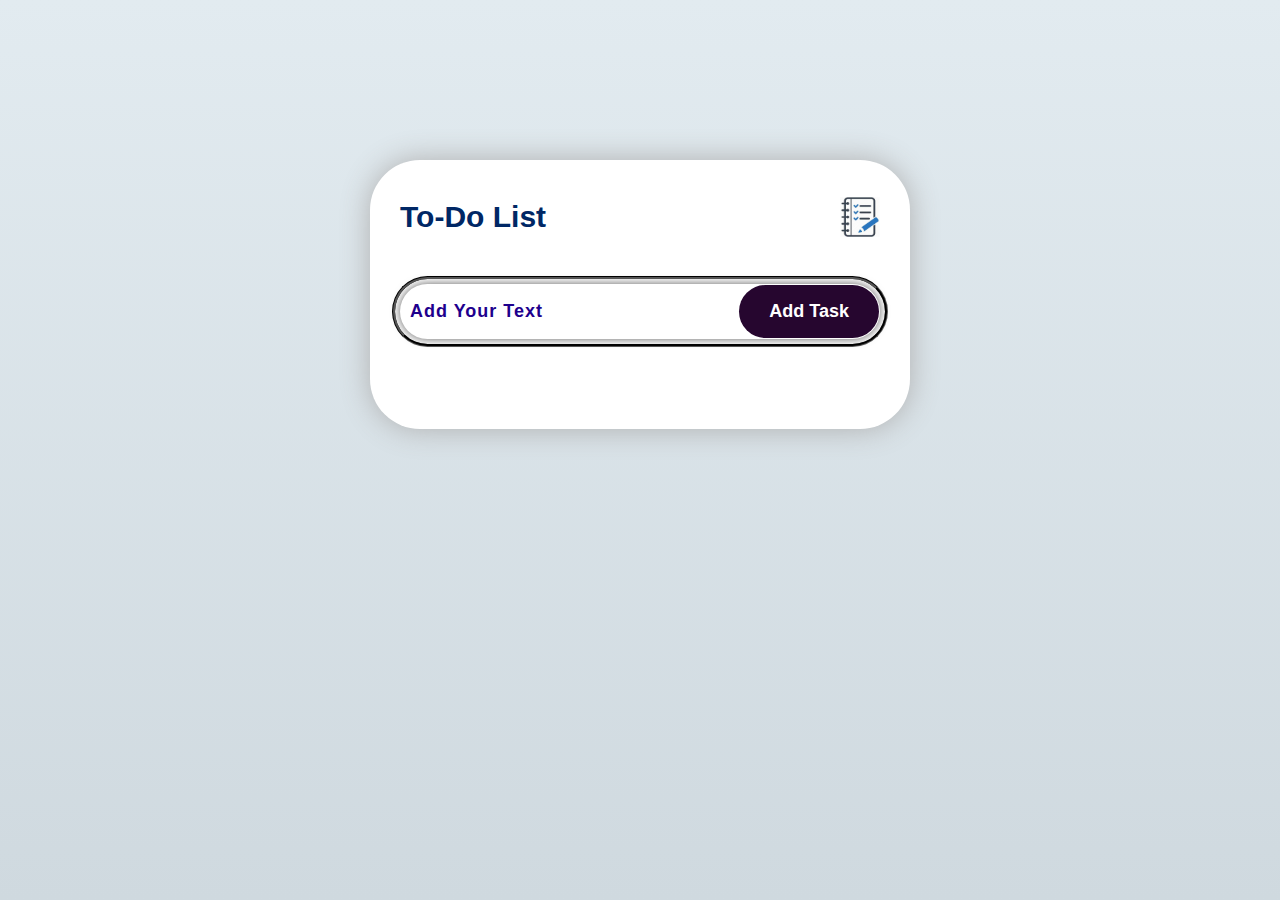
<file: To-do-list/index.html>
<!DOCTYPE html>
<html lang="en">

<head>
    <meta charset="UTF-8">
    <meta name="viewport" content="width=device-width, initial-scale=1.0">
    <title>To-do-list</title>
    <link rel="stylesheet" href="style.css">
</head>

<body>
    <div class="todo-app">
        <h2>To-Do List <img src="todolist.jpg" alt=""></h2>

        <div class="row">
            <input type="text" id="input-box" placeholder="Add Your Text">
            <button onclick="addTask()">Add Task</button>
        </div>
        <ul id="list-container">
            <!-- <li class="checked">Task 1</li>
            <li>Task 1</li>
            <li>Task 1</li> -->
        </ul>
    </div>
    <script src="app.js"></script>
</body>

</html>
</file>
<file: To-do-list/style.css>
* {
    margin: 0;
    padding: 0;
    box-sizing: border-box;
    font-family: sans-serif;
}

body {
    width: 100%;
    min-height: 100vh;
    background: linear-gradient(to top, #cfd9df, #e2ebf0);
    padding: 10px;

}

.todo-app {
    width: 100%;
    max-width: 540px;
    background: #fff;
    margin: 150px auto 20px;
    padding: 40px 30px 70px;
    border-radius: 50px;
    box-shadow: 0 0 30px;
    color: #afafaf;
}

h2 {
    color: #002765;
    display: flex;
    align-items: center;
    font-size: 30px;
    margin-bottom: 50px;
    position: relative;
}

h2 img {
    width: 40px;
    position: absolute;
    right: 0;
}

.row {
    display: flex;
    justify-content: space-between;
    align-items: center;
    outline: 3px groove #000;
    outline-offset: 5px;
    border: none;
    border-radius: 30px;
    margin-bottom: 20px;
    box-shadow: 0 0 10px #5d5d5d;
}

input {
    flex: 1;
    border: none;
    outline: none;
    background: transparent;
    font-size: 18px;
    font-weight: 600;
    letter-spacing: 1px;
    padding: 10px;
}

input::placeholder {
    color: #1e008d;
}

button {
    border: none;
    outline: none;
    padding: 16px 30px;
    background-color: #26062f;
    font-size: 18px;
    color: white;
    cursor: pointer;
    font-weight: 600;
    border-radius: 30px;
    margin: 1px;
}

ul li {
    list-style: none;
    font-size: 18px;
    font-weight: 500;
    letter-spacing: 1px;
    cursor: pointer;
    user-select: none;
    padding: 12px 8px 12px 50px;
    position: relative;
    margin-block: 10px;
    color: #1071ba;
}

ul li::before {
    content: '';
    position: absolute;
    height: 30px;
    width: 30px;
    border-radius: 50%;
    background: url("unchecked.jpg");
    background-size: cover;
    position: center;
    top: 12px;
    left: 8px;
}

ul li.checked {
    background: #3700a4;
    color: white;
    border-radius: 50px;

}

ul li.checked::before {
    background: url("checked.jpg");
    background-size: cover;
}

ul li span {
    position: absolute;
    top: 10px;
    right: 0;
    margin-right: 5px;
    width: 30px;
    height: 30px;
    line-height: 30px;
    font-size: 22px;
    color: black;
    text-align: center;
    border-radius: 50%;
}

ul li span:hover {
    background-color: black;
    color: white;
}

ul li.checked span {
    color: white;
}

ul li.checked span:hover {
    color: black;
    background: white;
}
</file>
